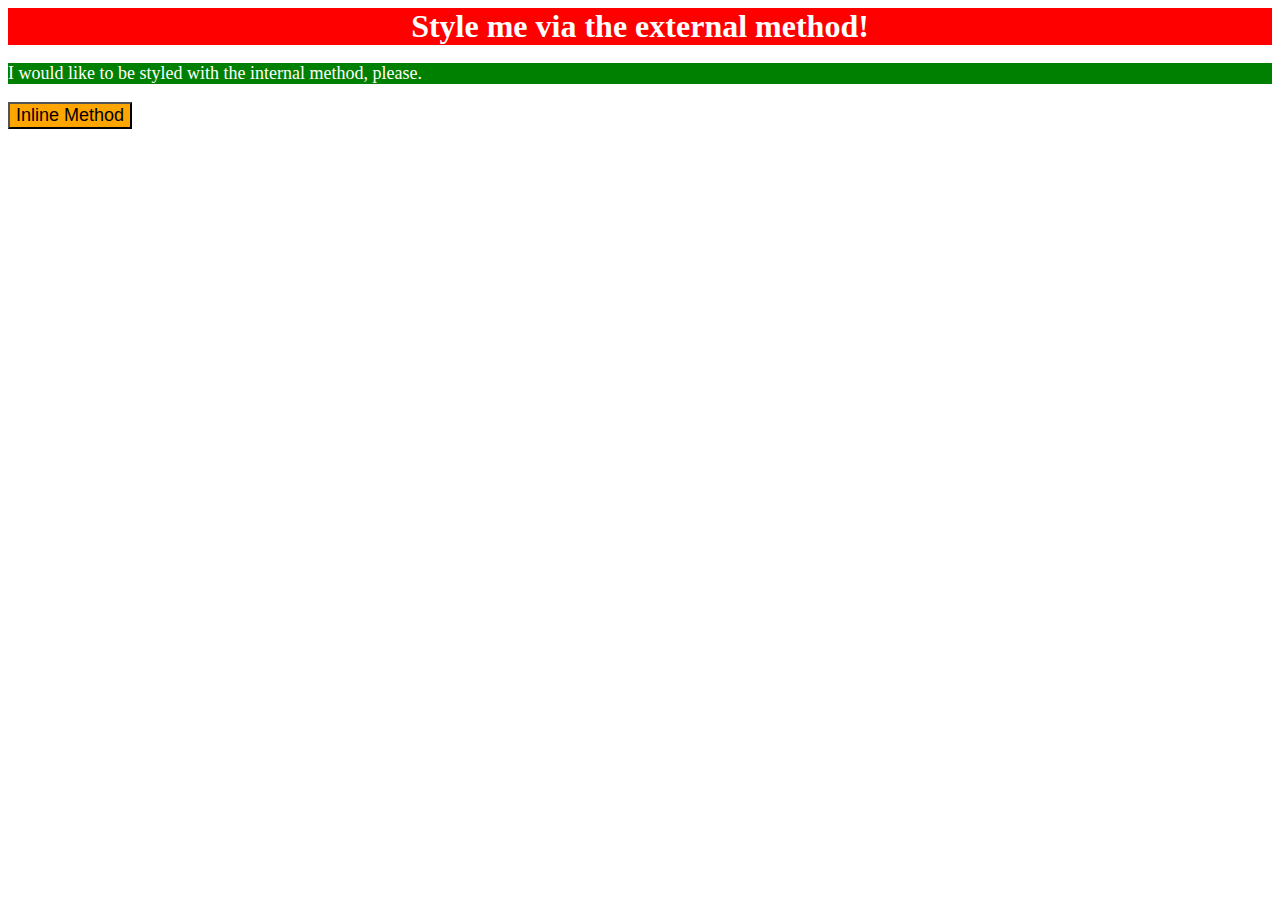
<file: foundations/01-css-methods/index.html>
<!DOCTYPE html>
<html lang="en">
  <head>
    <meta charset="UTF-8">
    <meta http-equiv="X-UA-Compatible" content="IE=edge">
    <meta name="viewport" content="width=device-width, initial-scale=1.0">
    <link rel="stylesheet" href="style.css">
    <title>Methods for Adding CSS</title>
    <style>
      p {
        background-color: green; 
        color: white;
        font-size: 18px;
      }
    </style>
  </head>
  <body>
    <div>Style me via the external method!</div>
    <p>I would like to be styled with the internal method, please.</p>
    <button style="background-color: orange; font-size: 18px;">Inline Method</button>
  </body>
</html>
</file>
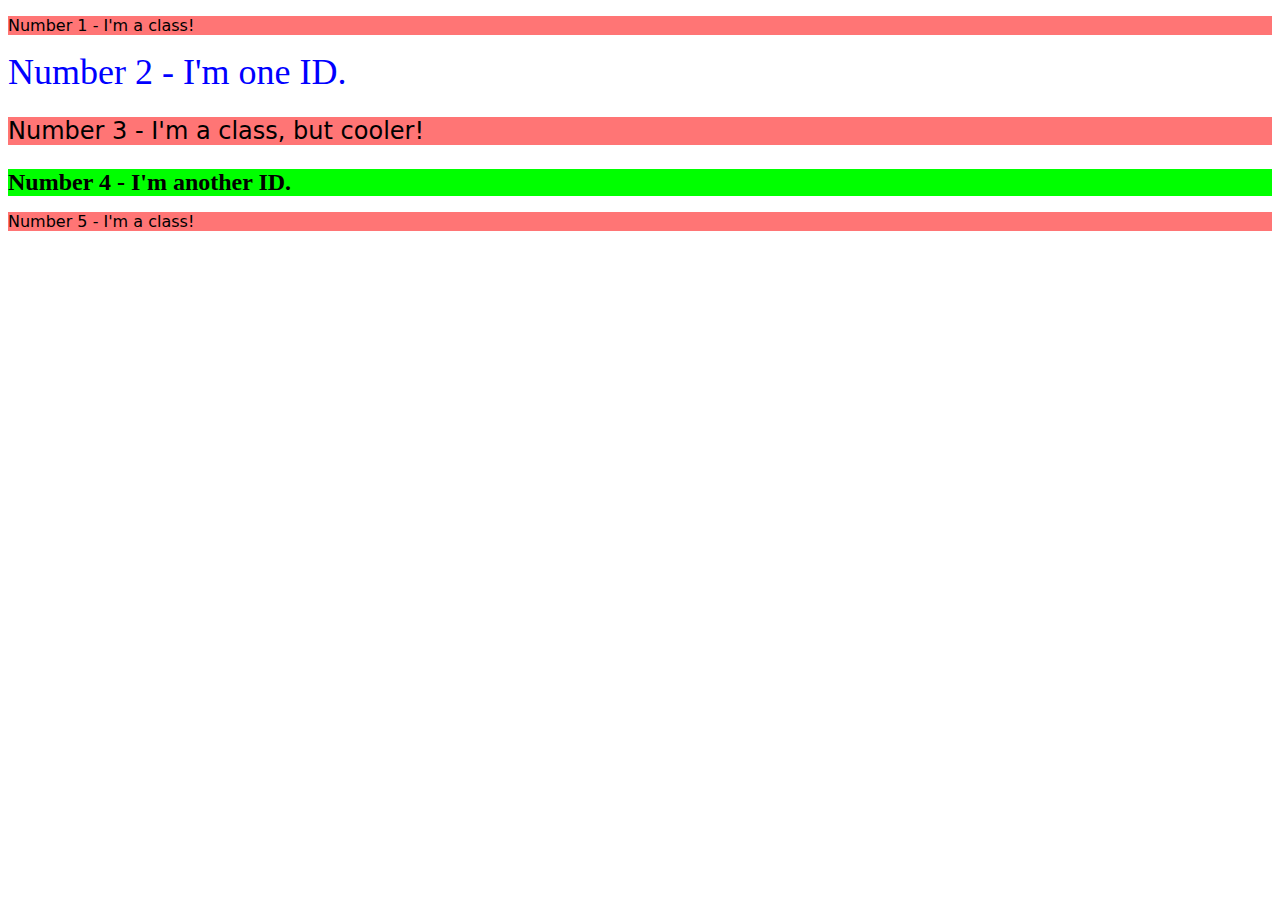
<file: foundations/02-class-id-selectors/index.html>
<!DOCTYPE html>
<html lang="en">
  <head>
    <meta charset="UTF-8">
    <meta http-equiv="X-UA-Compatible" content="IE=edge">
    <meta name="viewport" content="width=device-width, initial-scale=1.0">
    <title>Class and ID Selectors</title>
    <link rel="stylesheet" href="style.css">
  </head>
  <body>
    <p class="odd">Number 1 - I'm a class!</p>
    <div id="element-2">Number 2 - I'm one ID.</div>
    <p class="odd size-24">Number 3 - I'm a class, but cooler!</p>
    <div id="element-4" class="size-24">Number 4 - I'm another ID.</div>
    <p class="odd">Number 5 - I'm a class!</p>
  </body>
</html>
</file>
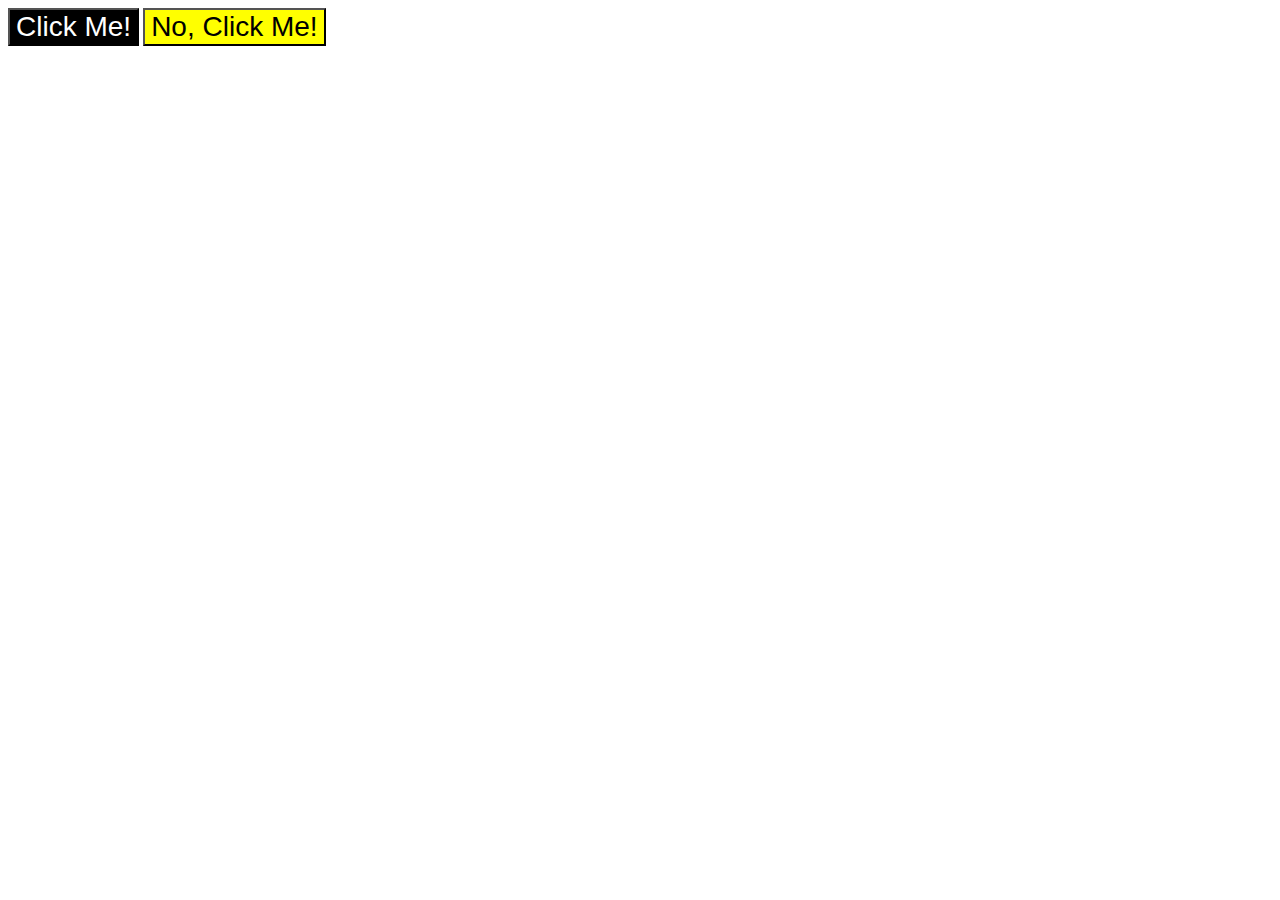
<file: foundations/03-grouping-selectors/index.html>
<!DOCTYPE html>
<html lang="en">
  <head>
    <meta charset="UTF-8">
    <meta http-equiv="X-UA-Compatible" content="IE=edge">
    <meta name="viewport" content="width=device-width, initial-scale=1.0">
    <title>Grouping Selectors</title>
    <link rel="stylesheet" href="style.css">
  </head>
  <body>
    <button class="button1">Click Me!</button>
    <button class="button2">No, Click Me!</button>
  </body>
</html>
</file>
<file: foundations/01-css-methods/style.css>
div {
    background-color: red;
    color: white;
    font-size: 32px;
    text-align: center;
    font-weight: bold;
  }
</file>
<file: foundations/02-class-id-selectors/style.css>
.odd {
    background-color: #ff7575;
    font-family: Verdana, DejaVu Sans, sans-serif;
}

.size-24 {
    font-size: 24px;
}

#element-2 {
    color: blue;
    font-size: 36px;
}

#element-4 {
    background-color: rgb(0, 255, 0);
    font-weight: bold;
}
</file>
<file: foundations/03-grouping-selectors/style.css>
.button1,
.button2 {
    font-size: 28px;
    font-family: Helvetica, 'Times New Roman', sans-serif;
}

.button1 {
    background-color: black;
    color: white;
}

.button2 {
    background-color: yellow;
}
</file>
